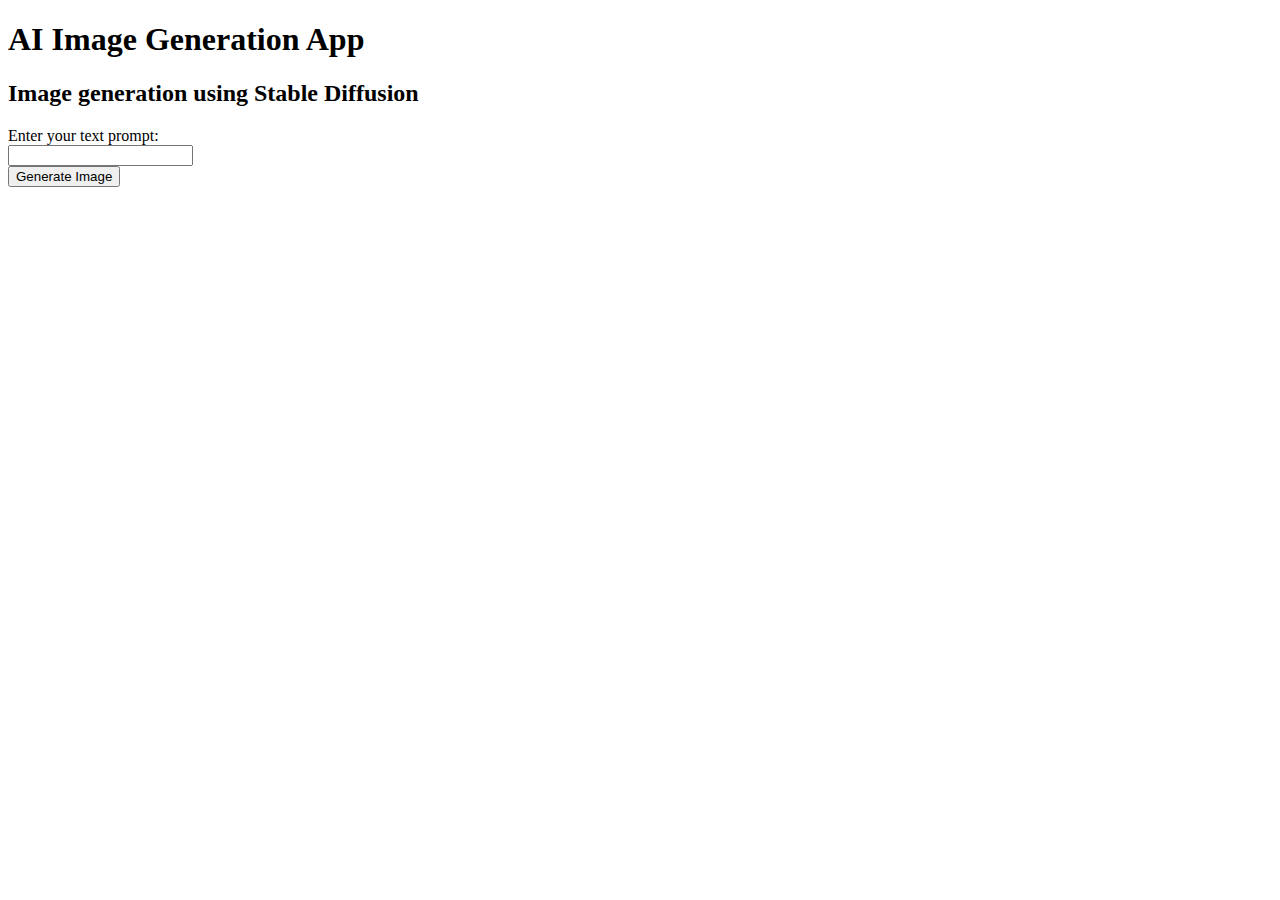
<file: FlaskImg/home.html>
<!DOCTYPE html>
<html>
<head>
    <title>AI Image Generation App</title>
</head>
<body>
    <h1>AI Image Generation App</h1>
    <h2>Image generation using Stable Diffusion</h2>
    <form action="/generate" method="post">
        <label for="text">Enter your text prompt:</label><br>
        <input type="text" id="text" name="text"><br>
        <input type="submit" value="Generate Image">
    </form>
</body>
</html>
</file>
